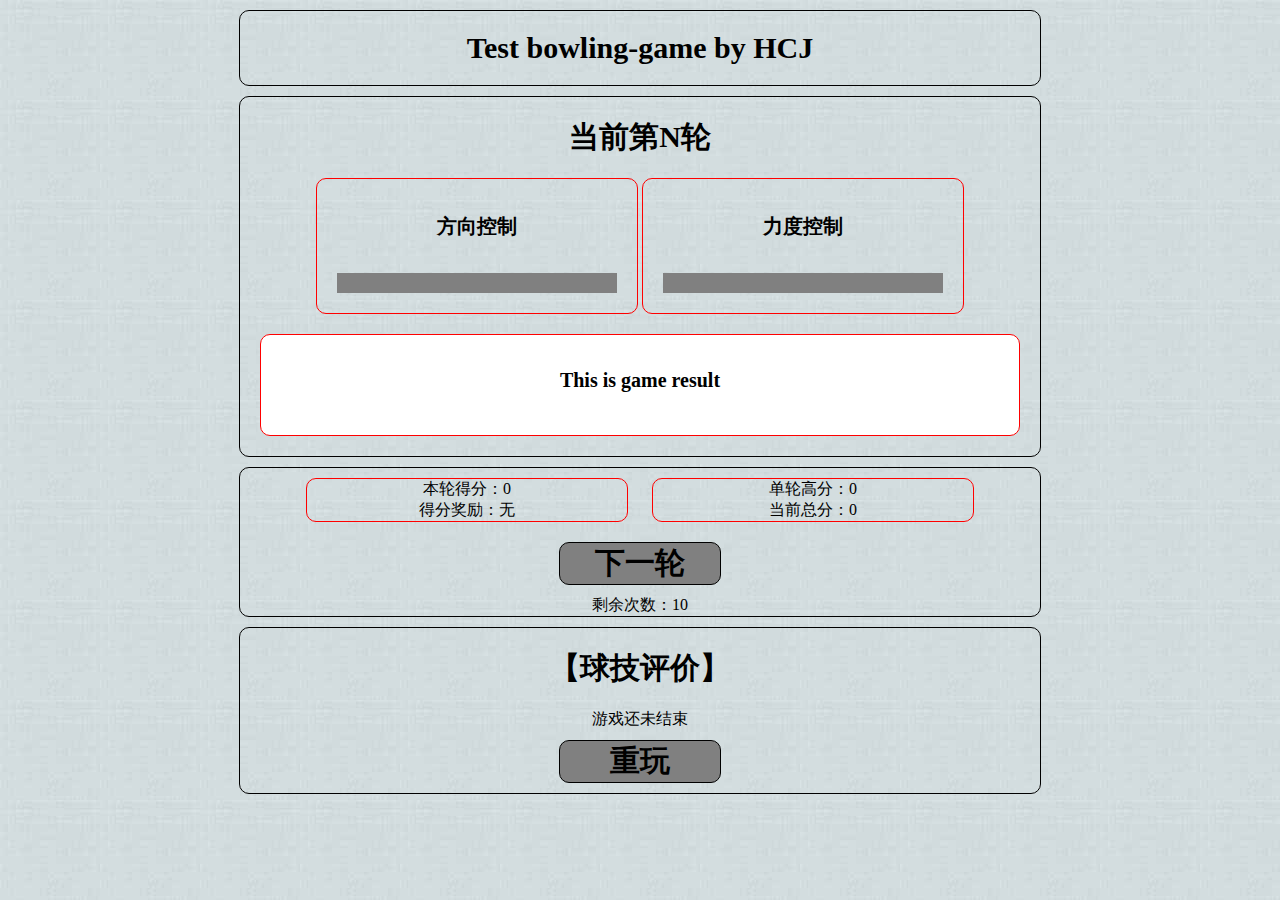
<file: Piarwork/bowling game 20171216/index.html>
<!DOCTYPE html>
<html lang="en">
<head>
	<meta charset="UTF-8">
	<title>Bowling-game</title>
	<link rel="stylesheet" href="index.css">
</head>
<body>
	<div id="pageTitle" class="section">
		<h1>Test bowling-game by HCJ</h1>
	</div>
	<div id="gameArea" class="section">
		<!-- <h2>This area for gaming</h1> -->
		<h1 class="score">当前第N轮</h1>
		<div class="operation" id="oper_horizontal">
			<div><h5>方向控制</h5></div>
			<div class="controller" id="cont_hori"></div>
			<!-- 实现方式：CSS中用百分比来实现左右晃动控制方向 -->
			<!-- 动作控制：JS中点击之前有动图显示及点击提示，点击之后不再左右晃动，点击提示消失 -->
			<!-- 得分规则：点击时越靠近中间得分越高，10分为满分，左右百分之十为0分（可考虑的离开赛道） -->
		</div>
		<div class="operation" id="oper_vertical">
			<div><h5>力度控制</h5></div>
			<div class="controller" id="cont_vert"></div>
			<!-- 实现方式：CSS中用百分比来实现左右晃动控制力度 -->
			<!-- 动作控制：JS中点击之前有动图显示及点击提示，点击之后不再左右晃动，点击提示消失 -->
			<!-- 得分规则：点击时越靠近中间得分越高，10分为满分，左右百分之十为0分（可考虑的到不了终点及球飞了） -->
		</div>
		<div class="result">
			<h5>This is game result</h5>
			<div id="ball"></div> 
			<div id="pins"></div>
			<!-- 实现方式：水平移动按照方向的点击对应实现（可以考虑超出球道的情况），上下移动按照百分比直接实现（不与用户点击力度对应，可考虑球飞了和到不了终点的情况） -->
			<!-- 动作控制：通过按钮控制开始扔保龄球 -->
			<!-- 得分规则：方向得分乘以力度得分，即为最终得分 -->
		</div>
	</div>
	<!-- 注意要等到动画完成后，才改动下方内容 -->
	<div id="scoreArea" class="section">
		<!-- <h2>This area for user's score</h1> -->
		<div class="containerHalf">
			<div class="scoreContainer">
				<div class="scorAboult" id="roundScore">本轮得分：0</div>
				<!-- 这里用innerHtml来控制文字内容 -->
			</div>
			<div class="scoreContainer">
				<div class="scorAboult" id="roundPrize">得分奖励：无</div>
				<!-- 这里用innerHtml来控制文字内容 -->
			</div>
		</div>
		<div class="containerHalf">
			<div class="scoreContainer">
				<div class="scorAboult" id="maxScore">单轮高分：0</div>
				<!-- 这里用innerHtml来控制文字内容 -->
			</div>
			<div class="scoreContainer">
				<div class="scorAboult" id="totalScore">当前总分：0</div>
				<!-- 这里用innerHtml来控制文字内容 -->
			</div>
		</div>
			<div class="next">
				<h1 class="button" id="nextButton">下一轮</h1>
				<div class="Container">
					<div class="scorAboult" id="roundRemain">剩余次数：10</div>
					<!-- 这里用innerHtml来控制文字内容 -->
				</div>
			</div>
	</div>
	<div id="orderArea" class="section">
		<div class="evaluationContainer">
			<h1 class="evaTitle">【球技评价】</h1>
			<div class="evaDetail" id="evaluation">游戏还未结束</div>
			<!-- 你需要勤加练习！<br>（看见下面那个【重玩】按钮了吗？点它！）-->
			<!-- 34-66：手感不错，再来一次怎么样？（再试试说不定会有惊喜哦！） -->
			<!-- 67-100：老司机受我一拜！（惊喜就是100分以上，有红包可以领！） -->
			<!-- 100+：神之手！（打开支付宝的红包界面，输入数字口令，领取奖励红包！） -->
		</div>
		<!-- <h2>This area for user operation</h1> -->
		<!-- <button class="orderButton" id="nextRound">下一轮</button> -->
		<h1 class="button" id="newRound">重玩</h1>
	</div>
</body>
</html>
</file>
<file: Piarwork/bowling game 20171216/index.css>
.bor_test {
  border: 1px black solid;
  border-radius: 10px;
}
.bor_test1 {
  border: 1px red solid;
  border-radius: 10px;
}
.bor_test2 {
  border: 1px blue solid;
  border-radius: 10px;
}
.but_css {
  border: 1px black solid;
  border-radius: 10px;
  background-color: grey;
}
.abs_center {
  top: 0px;
  right: 0px;
  bottom: 0px;
  left: 0px;
  margin: auto auto;
}
.hide {
  display: none;
}
body {
  text-align: center;
  background-image: url(images/bg-img.jpg);
  min-width: 800px;
  margin: 0px;
  padding: 0px;
}
h1 {
  font-size: 30px;
}
h5 {
  font-size: 20px;
}
.button {
  border: 1px black solid;
  border-radius: 10px;
  background-color: grey;
  width: 20%;
  top: 0px;
  right: 0px;
  bottom: 0px;
  left: 0px;
  margin: auto auto;
  margin: 10px auto;
}
.section {
  border: 1px black solid;
  border-radius: 10px;
  margin: 10px auto;
  width: 800px;
}
.controller {
  height: 20px;
  margin: 20px;
  background-color: grey;
}
#gameArea {
  position: relative;
}
#gameArea .operation {
  border: 1px red solid;
  border-radius: 10px;
  width: 40%;
  display: inline-block;
}
#gameArea .result {
  border: 1px red solid;
  border-radius: 10px;
  height: 100px;
  background-color: white;
  margin: 20px;
}
#scoreArea {
  position: relative;
}
#scoreArea .containerHalf {
  border: 1px red solid;
  border-radius: 10px;
  width: 40%;
  display: inline-block;
  margin: 10px;
}
/*# sourceMappingURL=index.css.map */
</file>
